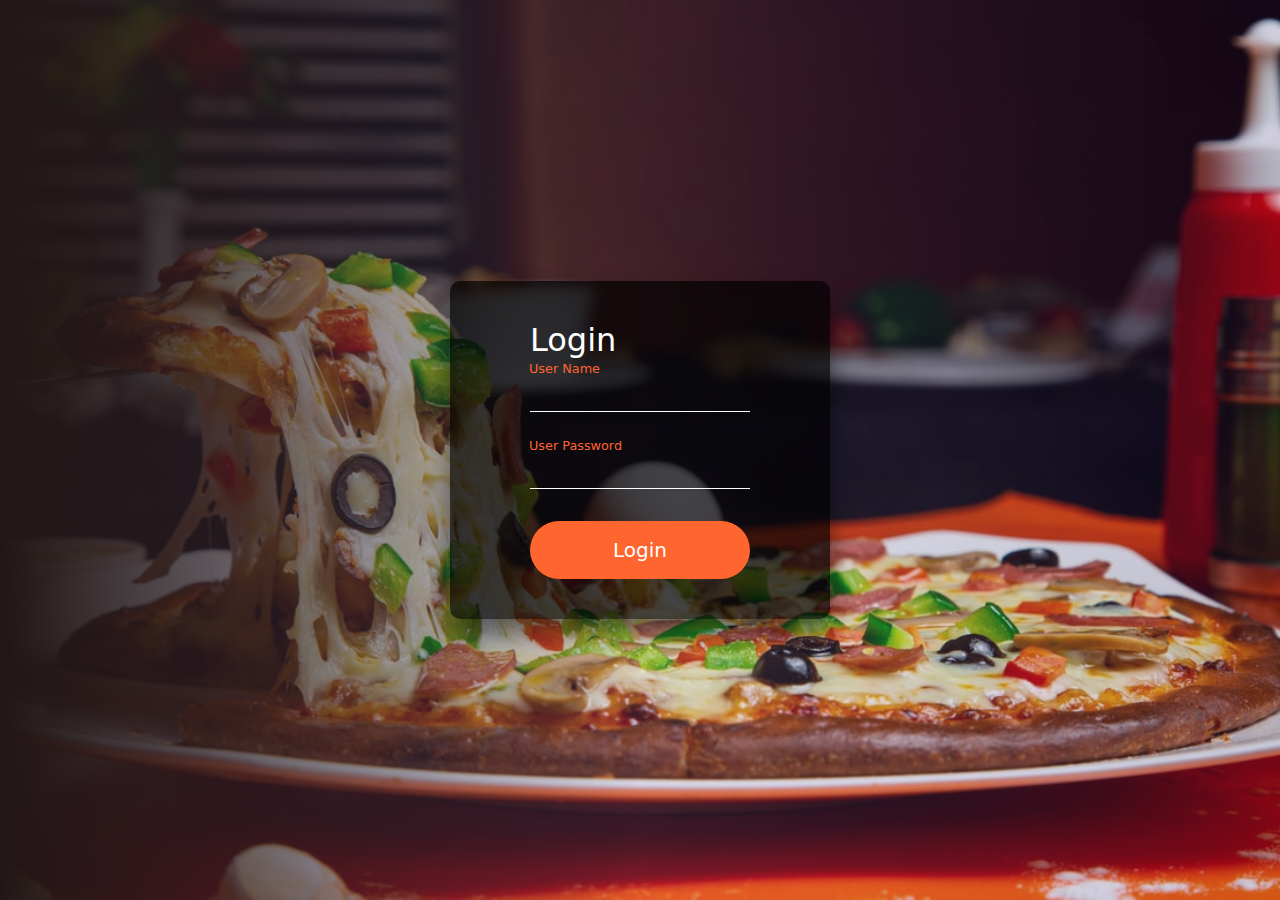
<file: index.html>
<!DOCTYPE html>
<html lang="en">
<head>
    <meta charset="UTF-8">
    <link rel="stylesheet" href="style.css">
    <link rel="stylesheet" href="https://cdnjs.cloudflare.com/ajax/libs/font-awesome/4.7.0/css/font-awesome.min.css">
    <meta http-equiv="X-UA-Compatible" content="IE=edge">
    <meta name="viewport" content="width=device-width, initial-scale=1.0">
    <link href="https://cdn.jsdelivr.net/npm/bootstrap@5.1.3/dist/css/bootstrap.min.css" rel="stylesheet">
    <title>Document</title>
</head>
<body>
  <div  class="bg-image">  
    <div class="login-wrapper">
      <form action="" class="form" name="myForm" method="post">
        <h2>Login</h2>
        <div class="input-group">
          <input type="text" name="uname" class="inputText"/>
          <label>User Name</label>
        </div>
        <div class="input-group">
          <input type="password" name="pass" class="inputType"/>
          <label >User Password</label>
        </div>
        <div class="submit-btn d-flex  justify-content-center">
       
          <input type="button" value="Login" class="btn btn-lg text-white" onclick="login()"/>
        
        </div>
         
      </form>
    </div>
    </div>
 <script src="index.js"></script>
</body>
</html>
</file>
<file: style.css>
*{
    margin: 0;
    padding: 0;
    box-sizing: border-box;
    /* border: 2px solid red; */
  }
  .bg-image{
    background-image: linear-gradient(to right, rgb(34, 22, 22), rgba(134, 119, 192, 0.2), rgba(41, 26, 99, 0.2) ) ,url(pizza1.jpg);
    background-repeat: no-repeat;
    background-position: center;
    background-size: cover;
    
    
  }
  .login-wrapper{
    height: 100vh;
    width: 100vw;
    display: flex;
    justify-content: center;
    align-items: center;
  }
  .form{
    position: relative;
    width: 100%;
    max-width: 380px;
    padding: 40px 80px 40px;
    background: rgba(0, 0, 0, 0.7);
    border-radius: 10px;
    color: #fff;
    box-shadow: 0 15px 25px rgba(0, 0, 0, 0.5);
  }
 

  form .input-group input{
    width: 100%;
    padding: 10px 0;
    font-size: 1rem;
    letter-spacing: 1px;
    margin-bottom: 2rem;
    border: none;
    border-bottom: 1px solid #fff;
    outline: none;
    background-color: transparent;
    color: inherit;
  }
  .form .input-group label{
    position: absolute;
    top: 0;
    left: 0;
    padding: 10px 0;
    font-size: 1rem;
    pointer-events: none;
    transition: 0.3s ease-out;
  }
  .form .input-group input:focus+label,
  .form .input-group input:valid+label{
    transform: translateY(-18px);
    color: #ff652f;
    font-size: .8rem;
  }
  .submit-btn{
    display: block;
    margin-left: auto;
    border: none;
    outline: none;
    background-color: #ff652f;
    font-size: 1rem;
    text-transform: uppercase;
    padding: 5px 10px;
    border-radius: 50px;
    cursor: pointer;
  
  }

.comment{
  width: 29.33%;
  margin: 2%;
  padding: 1%;
  min-height: 50px;
  float: left;
  box-shadow: 0px 0px 5px orangered;
  border-radius: 20px;
  }
  

 .cart{
   position: relative;
   display: block;
   left: 50%;
   transform: translateX(-50%);
 }
 .foot{
  background:  orangered;
  height: 250px;
  color: white;
}
.my {
  color: white;
  text-decoration: none;
 
}
</file>
